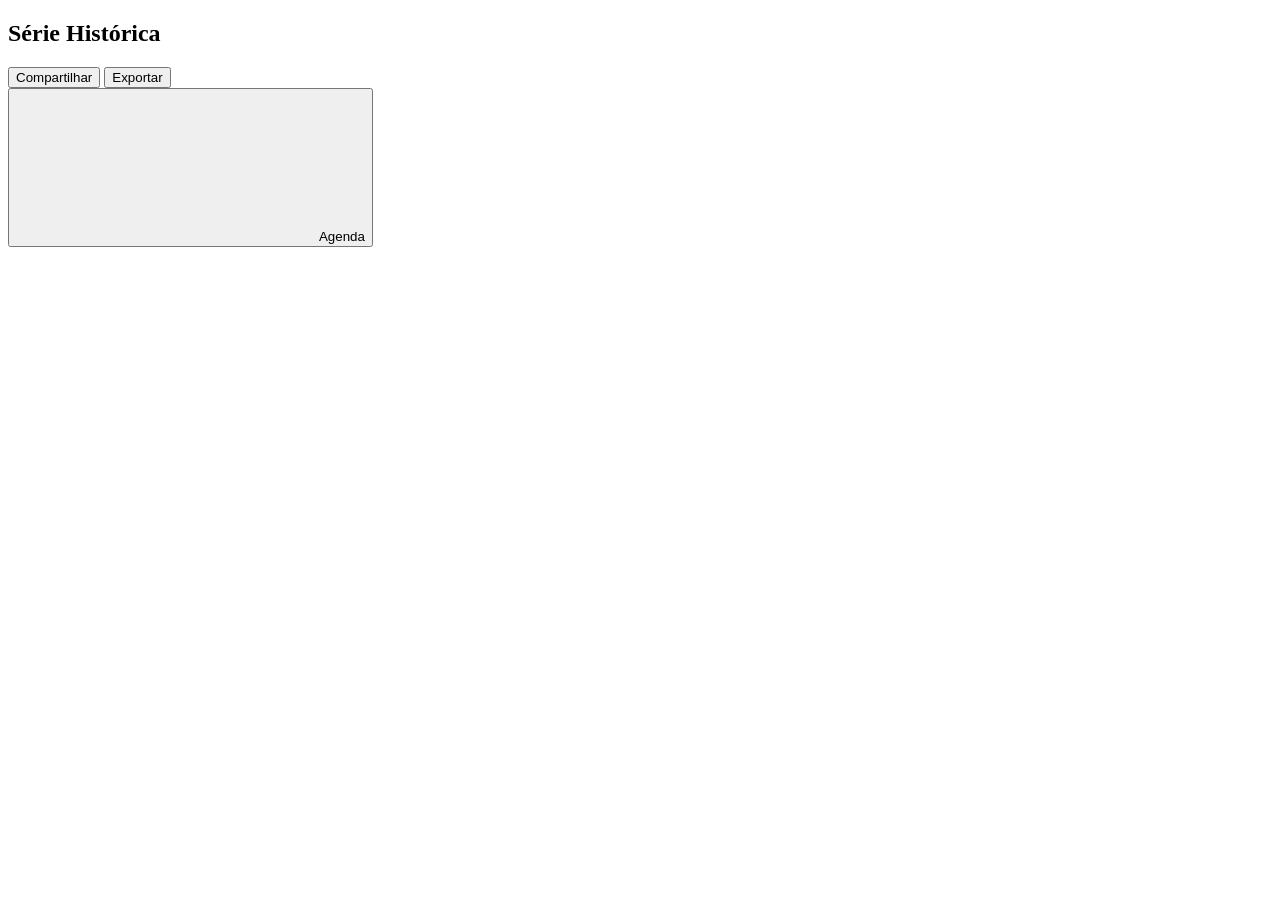
<file: src/main/resources/templates/grafico.html>
<!DOCTYPE html>

<html xmlns:th="http://www.thymeleaf.org">

<head>
  <meta charset="UTF-8" />
  <title>Fragmento Grafico</title>
</head>

<body>

    <div class="col-md-9 col-lg-10 ms-sm-auto p-md-4" th:fragment="div-content">

          <div class="d-flex justify-content-between flex-wrap flex-md-nowrap align-items-center pt-3 pb-2 mb-3 border-bottom">
            
            <h2 th:text="#{grafico.titulo}">Série Histórica</h2>

            <div class="btn-toolbar mb-2 mb-md-0">

              <div class="btn-group me-2">
                <button type="button" class="btn btn-sm btn-outline-secondary" th:text="#{grafico.compartilhar}">Compartilhar</button>
                <button type="button" class="btn btn-sm btn-outline-secondary" th:text="#{grafico.exportar}">Exportar</button>
              </div>

              <button type="button" class="btn btn-sm btn-outline-secondary dropdown-toggle d-flex align-items-center gap-1">
                <svg class="bi" aria-hidden="true">
                  <use xlink:href="#calendar3"></use>
                </svg>
                Agenda
              </button>
            </div>
          </div>

          <canvas class="my-4 w-100" id="myChart" width="850" height="300"></canvas>

    </div>

</body>

</html>
</file>
